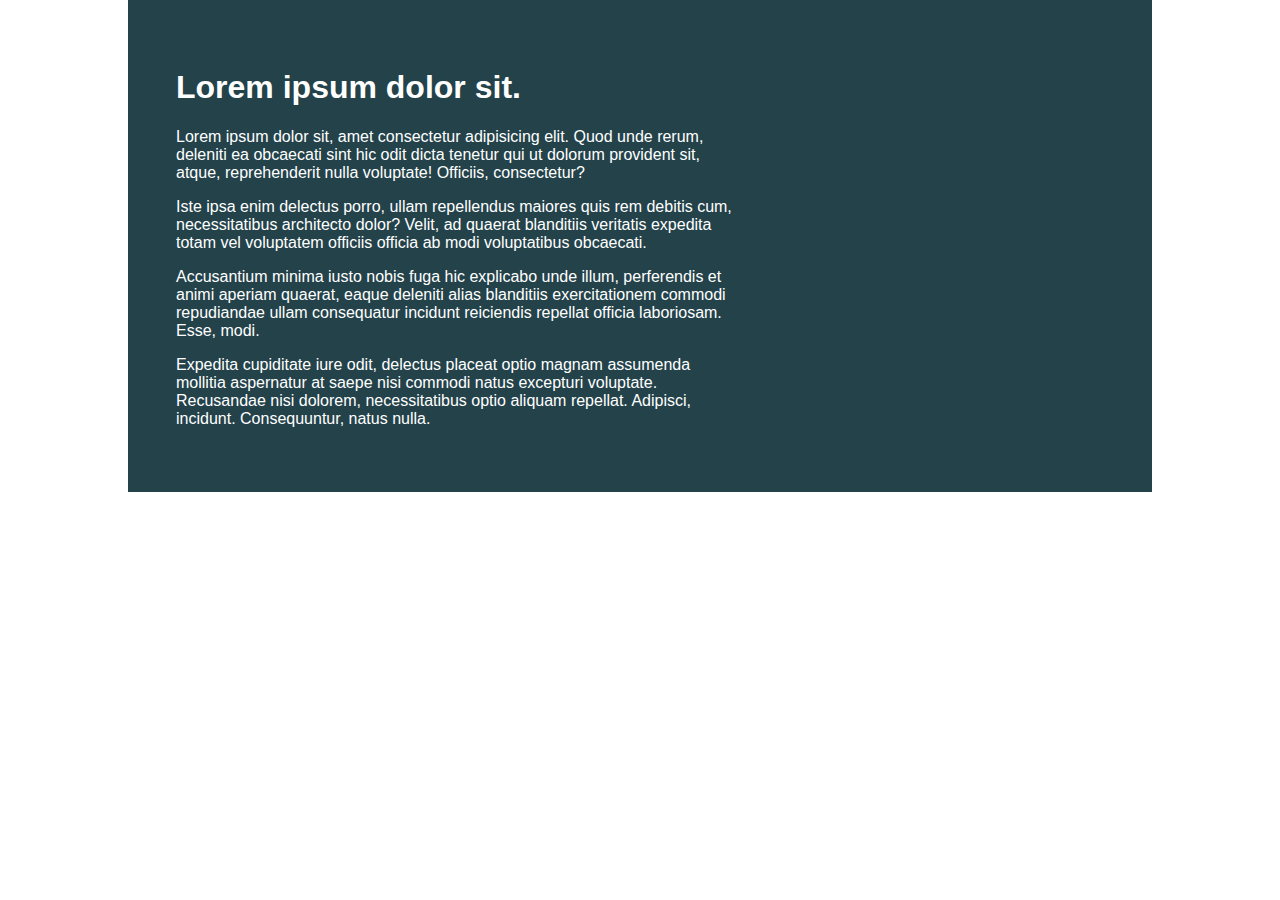
<file: blog-site/challenge01/index.html>
<!DOCTYPE html>
<html lang="en">

<head>
    <meta charset="UTF-8">
    <meta name="viewport" content="width=device-width, initial-scale=1.0">
    <title>Day 01</title>

    <link rel="stylesheet" href="style.css">
</head>

<body>
    <div class="container">
        <div class="intro-content">
            <h1>Lorem ipsum dolor sit.</h1>
            <p>Lorem ipsum dolor sit, amet consectetur adipisicing elit. Quod unde rerum, deleniti ea obcaecati sint hic
                odit dicta tenetur qui ut dolorum provident sit, atque, reprehenderit nulla voluptate! Officiis,
                consectetur?</p>
            <p>Iste ipsa enim delectus porro, ullam repellendus maiores quis rem debitis cum, necessitatibus architecto
                dolor? Velit, ad quaerat blanditiis veritatis expedita totam vel voluptatem officiis officia ab modi
                voluptatibus obcaecati.</p>
            <p>Accusantium minima iusto nobis fuga hic explicabo unde illum, perferendis et animi aperiam quaerat, eaque
                deleniti alias blanditiis exercitationem commodi repudiandae ullam consequatur incidunt reiciendis
                repellat officia laboriosam. Esse, modi.</p>
            <p>Expedita cupiditate iure odit, delectus placeat optio magnam assumenda mollitia aspernatur at saepe nisi
                commodi natus excepturi voluptate. Recusandae nisi dolorem, necessitatibus optio aliquam repellat.
                Adipisci, incidunt. Consequuntur, natus nulla.</p>
        </div>
    </div>
</body>

</html>
</file>
<file: blog-site/challenge01/style.css>
/* INSTRUCTIONS
 *
 * 1) Limit the total width of
 *    the .intro-conent to about half
 *    of it's parent
 *
 * 2) Stop the text from overflowing
 *    out the bottom at small screen
 *    widths
 *
 * You may modify the HTML if needed
 *
 */

* {
  box-sizing: border-box;
}

body {
  margin: 0;
  font-family: sans-serif;
}

.container {
  background: #23424a;
  color: white;
  width: 80%;
  max-width: 70em;
  margin: 0 auto;
  padding: 3em;
}

.intro-content {
  max-width: clamp(60%, 80vw, 40%);
}
</file>
